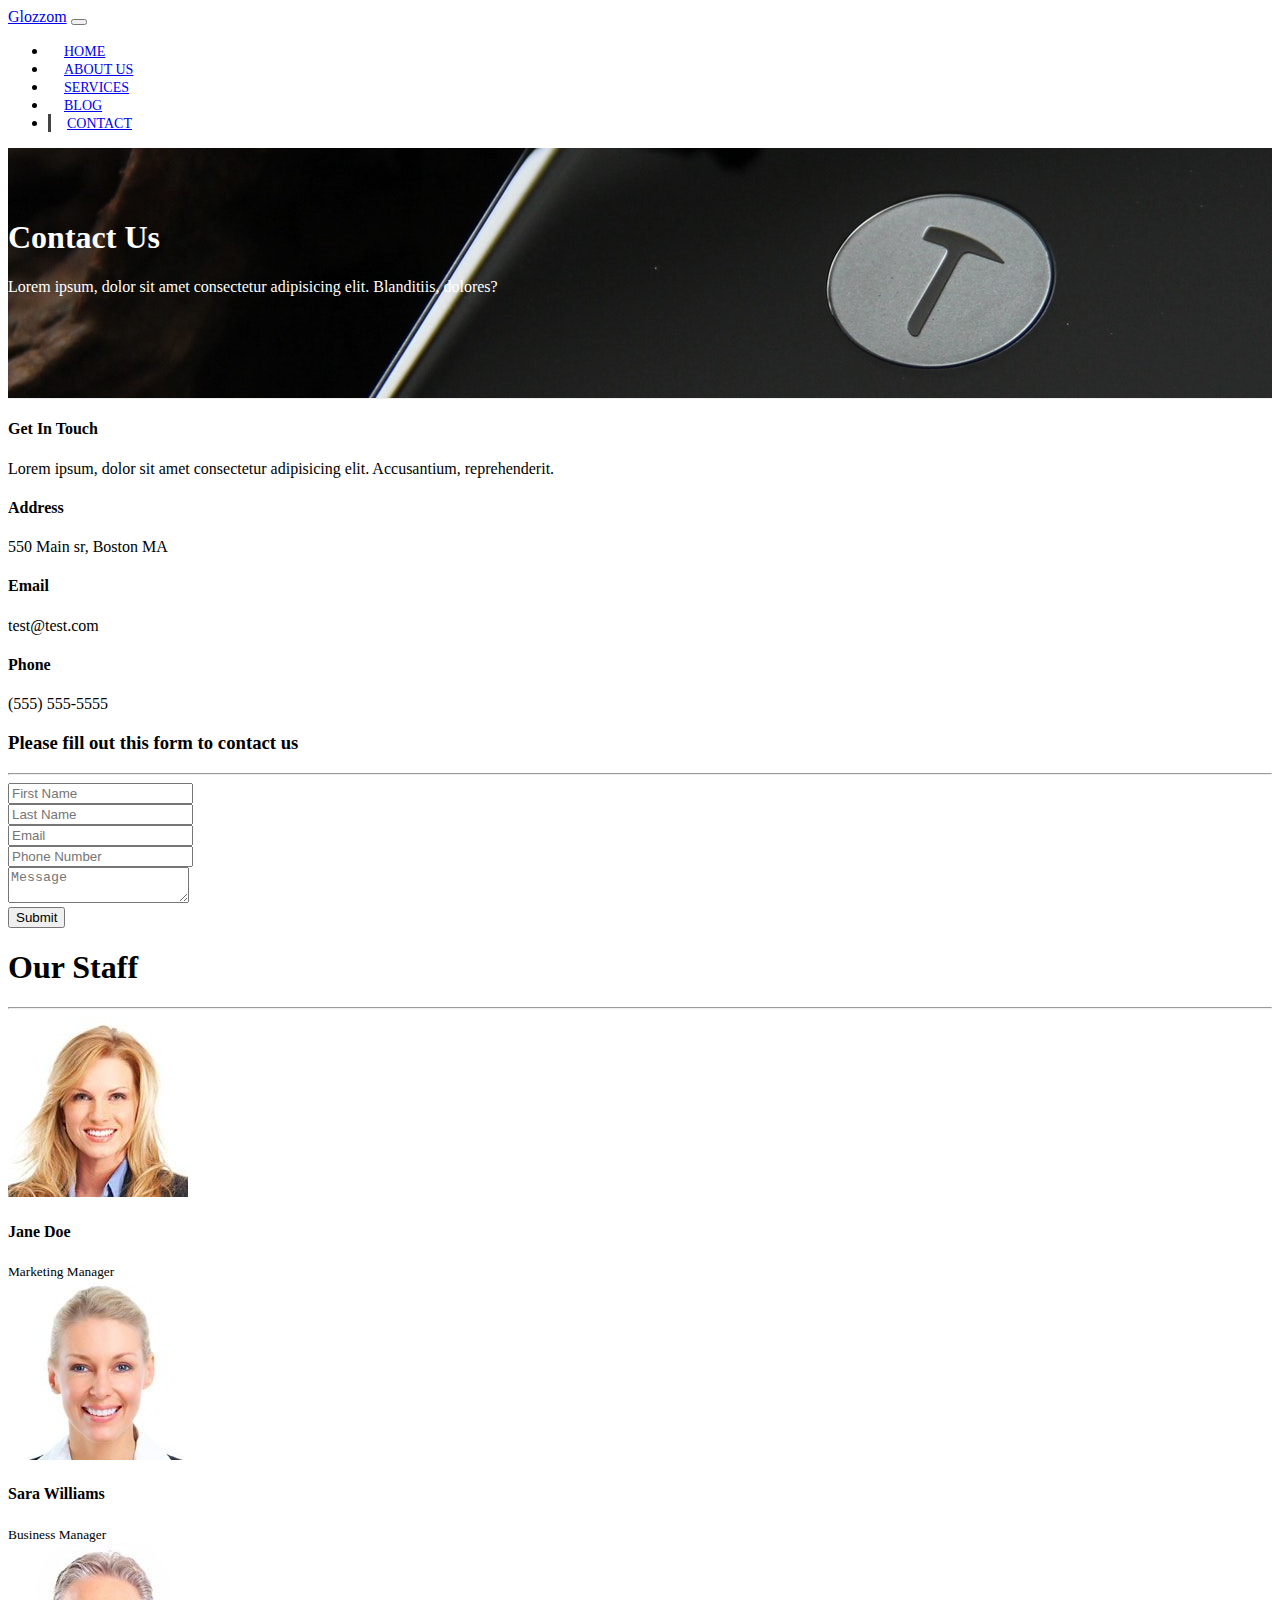
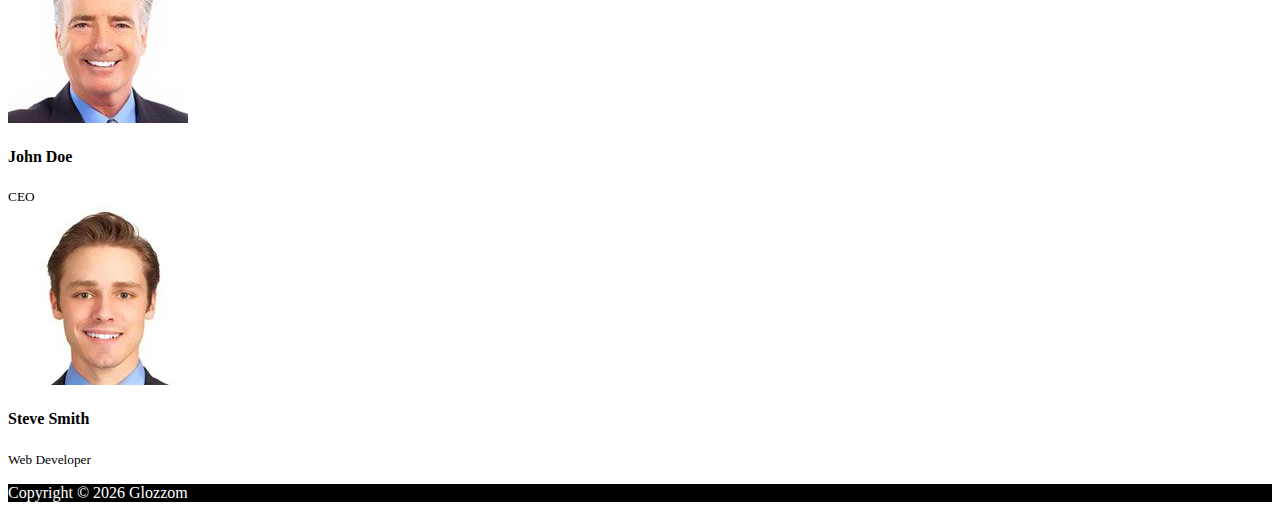
<file: contact.html>
<!DOCTYPE html>
<html lang="en">
<head>
  <meta charset="UTF-8">
  <meta name="viewport" content="width=device-width, initial-scale=1.0">
  <meta http-equiv="X-UA-Compatible" content="ie=edge">
  <link rel="stylesheet" href="https://use.fontawesome.com/releases/v5.5.0/css/all.css" integrity="sha384-B4dIYHKNBt8Bc12p+WXckhzcICo0wtJAoU8YZTY5qE0Id1GSseTk6S+L3BlXeVIU" crossorigin="anonymous">
  <link rel="stylesheet" href="https://stackpath.bootstrapcdn.com/bootstrap/4.1.3/css/bootstrap.min.css" integrity="sha384-MCw98/SFnGE8fJT3GXwEOngsV7Zt27NXFoaoApmYm81iuXoPkFOJwJ8ERdknLPMO" crossorigin="anonymous">
  <link rel="stylesheet" href="css/style.css">
  <title>Bootstrap Theme</title>
</head>

<body>
  <nav class="navbar navbar-expand-sm navbar-dark bg-dark">
    <div class="container">
      <a href="index.html" class="navbar-brand">Glozzom</a>
      <button class="navbar-toggler" data-toggle="collapse" data-target="#navbarCollapse">
        <span class="navbar-toggler-icon"></span>
      </button>
      <div class="collapse navbar-collapse" id="navbarCollapse">
        <ul class="navbar-nav ml-auto">
          <li class="nav-item">
            <a href="index.html" class="nav-link">Home</a>
          </li>
          <li class="nav-item">
            <a href="about.html" class="nav-link">About Us</a>
          </li>
          <li class="nav-item">
            <a href="services.html" class="nav-link">Services</a>
          </li>
          <li class="nav-item">
            <a href="blog.html" class="nav-link">Blog</a>
          </li>
          <li class="nav-item active">
            <a href="contact.html" class="nav-link">Contact</a>
          </li>
        </ul>
      </div>
    </div>
  </nav>

  <!-- PAGE HEADER -->
  <header id="page-header">
    <div class="container">
      <div class="row">
        <div class="col-md-6 m-auto text-center">
          <h1>Contact Us</h1>
          <p>Lorem ipsum, dolor sit amet consectetur adipisicing elit. Blanditiis, dolores?</p>
        </div>
      </div>
    </div>
  </header>

<!-- CONTACT SECTION -->
<section id="contact" class="py-3">
  <div class="container">
    <div class="row">
      <div class="col-md-4">
        <div class="card p-4">
          <div class="card-body">
            <h4>Get In Touch</h4>
            <p>Lorem ipsum, dolor sit amet consectetur adipisicing elit. Accusantium, reprehenderit.</p>
            <h4>Address</h4>
            <p>550 Main sr, Boston MA</p>
            <h4>Email</h4>
            <p>test@test.com</p>
            <h4>Phone</h4>
            <p>(555) 555-5555</p>
          </div>
        </div>
      </div>
      <div class="col-md-8">
        <div class="card p-4">
          <div class="card-body">
            <h3 class="text-center">Please fill out this form to contact us</h3>
            <hr>
            <div class="row">
              <div class="col-md-6">
                <div class="form-group">
                  <input type="text" class="form-control" placeholder="First Name">
                </div>
              </div>

              <div class="col-md-6">
                <div class="form-group">
                  <input type="text" class="form-control" placeholder="Last Name">
                </div>
              </div>

              <div class="col-md-6">
                <div class="form-group">
                  <input type="text" class="form-control" placeholder="Email">
                </div>
              </div>

              <div class="col-md-6">
                <div class="form-group">
                  <input type="text" class="form-control" placeholder="Phone Number">
                </div>
              </div>
            </div>
             <div class="row">
               <div class="col-md-12">
                  <div class="form-group">
                    <textarea class="form-control" placeholder="Message"></textarea>
                  </div>
               </div>
               <div class="col-md-12">
                  <div class="form-group">
                    <input type="submit" value="Submit" class="btn btn-outline-danger btn-block">
                  </div>
               </div>
             </div>
          </div>
        </div>
      </div>
    </div>
  </div>
</section>

<!-- STAFF -->
<section id="staff" class="py-5 text-center bg-dark text-white">
  <div class="container">
    <h1>Our Staff</h1>
    <hr>
    <div class="row">
      <div class="col-md-3">
        <img src="img/person1.jpg" alt="" class="img-fluid rounded-circle mb-2">
        <h4>Jane Doe</h4>
        <small>Marketing Manager</small>
      </div>
      <div class="col-md-3">
        <img src="img/person2.jpg" alt="" class="img-fluid rounded-circle mb-2">
        <h4>Sara Williams</h4>
        <small>Business Manager</small>
      </div>
      <div class="col-md-3">
        <img src="img/person3.jpg" alt="" class="img-fluid rounded-circle mb-2">
        <h4>John Doe</h4>
        <small>CEO</small>
      </div>
      <div class="col-md-3">
        <img src="img/person4.jpg" alt="" class="img-fluid rounded-circle mb-2">
        <h4>Steve Smith</h4>
        <small>Web Developer</small>
      </div>
    </div>
  </div>
</section>


  <!-- FOOTER -->
  <footer id="main-footer" class="text-center p-4">
    <div class="container">
      <div class="row">
        <div class="col">
          <p>Copyright &copy; <span id="year"> </span> Glozzom</p>
        </div>
      </div>
    </div>
  </footer>



  <script
  src="http://code.jquery.com/jquery-3.3.1.min.js"
  integrity="sha256-FgpCb/KJQlLNfOu91ta32o/NMZxltwRo8QtmkMRdAu8="
  crossorigin="anonymous"></script>
  <script src="https://cdnjs.cloudflare.com/ajax/libs/popper.js/1.14.3/umd/popper.min.js" integrity="sha384-ZMP7rVo3mIykV+2+9J3UJ46jBk0WLaUAdn689aCwoqbBJiSnjAK/l8WvCWPIPm49" crossorigin="anonymous"></script>
  <script src="https://stackpath.bootstrapcdn.com/bootstrap/4.1.3/js/bootstrap.min.js" integrity="sha384-ChfqqxuZUCnJSK3+MXmPNIyE6ZbWh2IMqE241rYiqJxyMiZ6OW/JmZQ5stwEULTy" crossorigin="anonymous"></script>
 
  <script>
    //Get the current year of the copyright
    $('#year').text(new Date().getFullYear());

  </script>
  
</body>
</html>
</file>
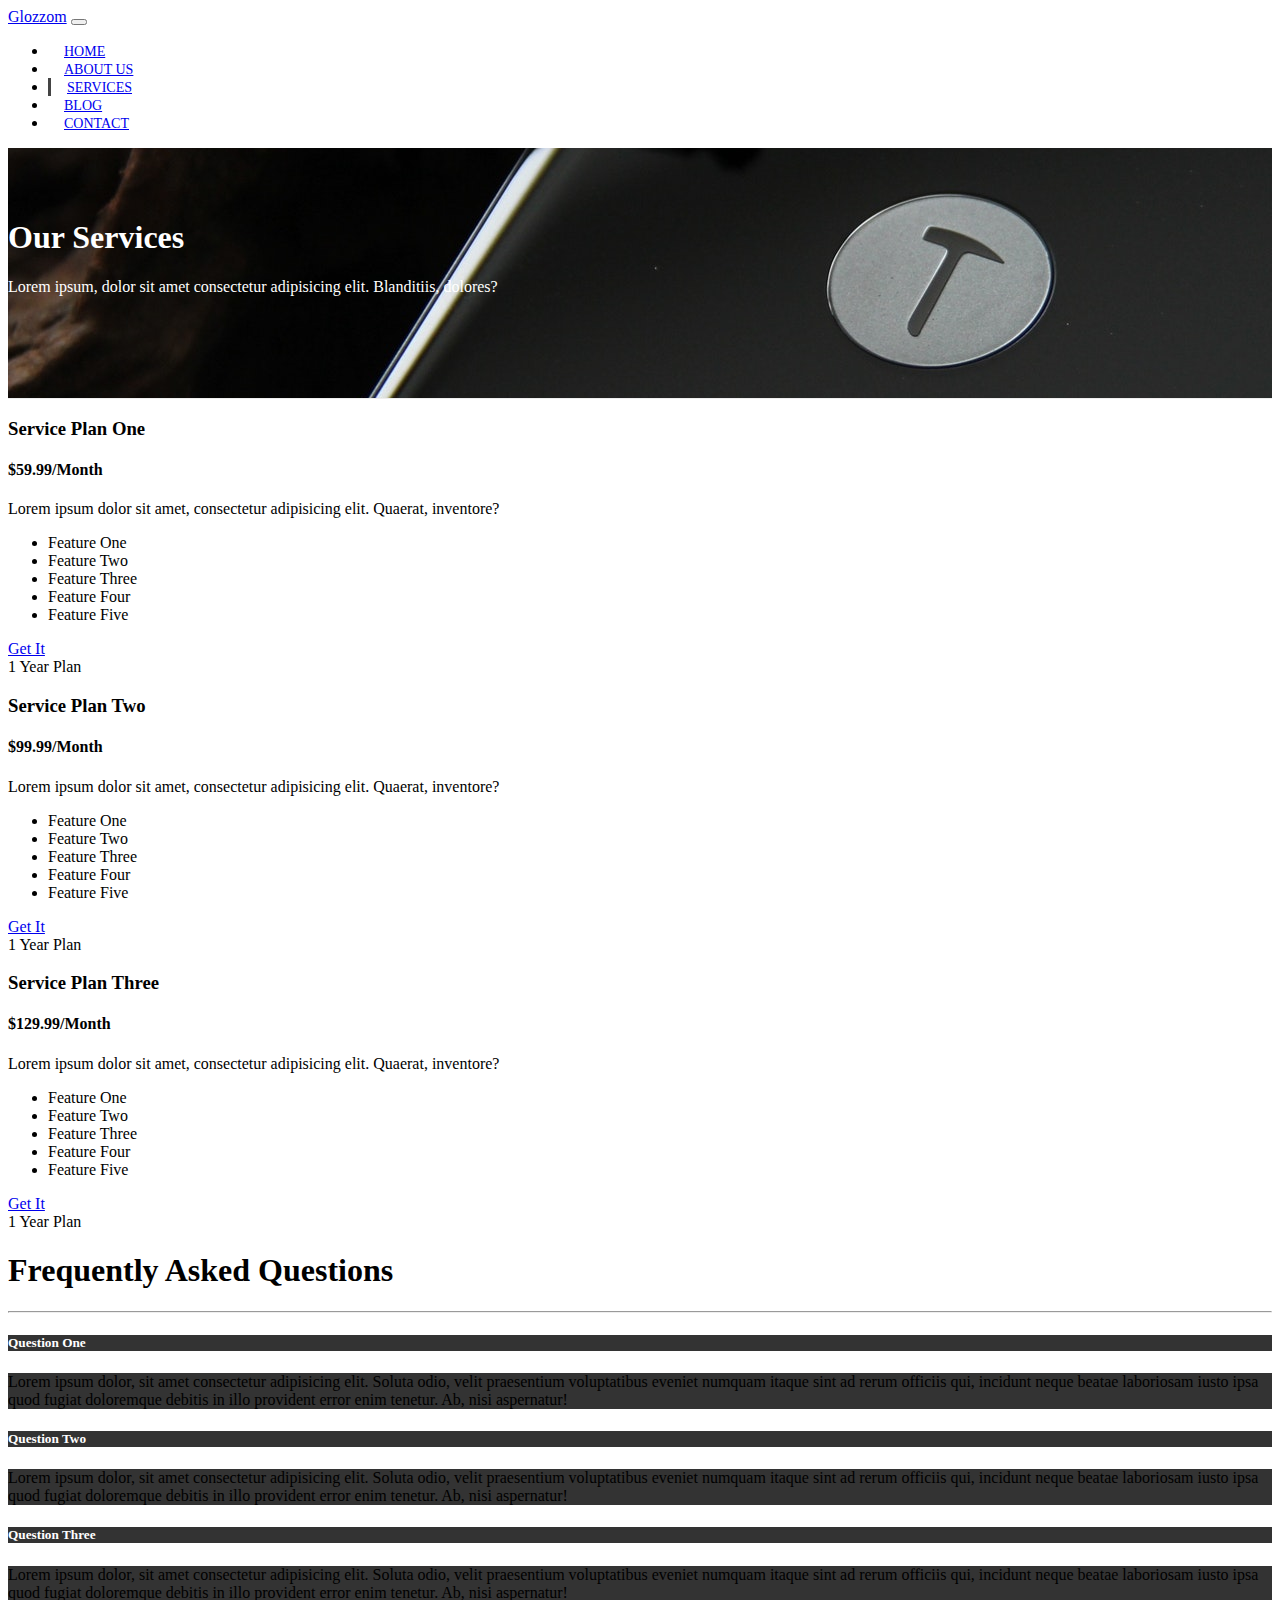
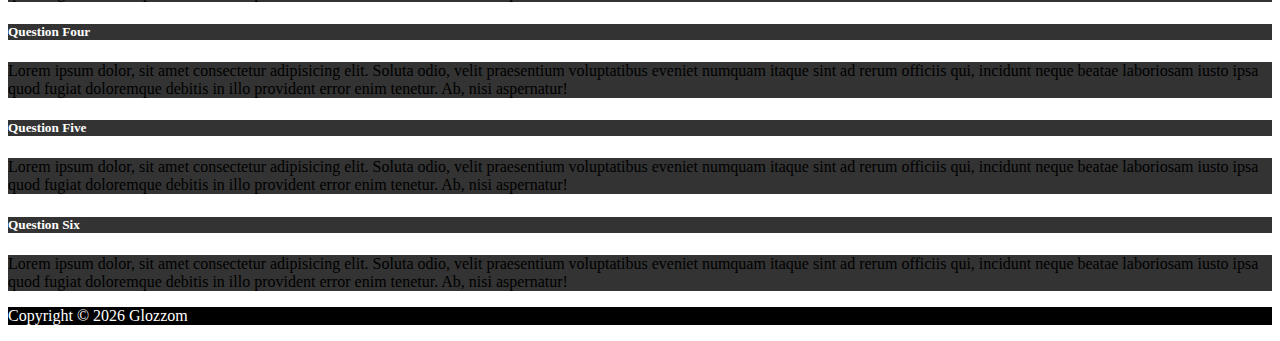
<file: services.html>
<!DOCTYPE html>
<html lang="en">
<head>
  <meta charset="UTF-8">
  <meta name="viewport" content="width=device-width, initial-scale=1.0">
  <meta http-equiv="X-UA-Compatible" content="ie=edge">
  <link rel="stylesheet" href="https://use.fontawesome.com/releases/v5.5.0/css/all.css" integrity="sha384-B4dIYHKNBt8Bc12p+WXckhzcICo0wtJAoU8YZTY5qE0Id1GSseTk6S+L3BlXeVIU" crossorigin="anonymous">
  <link rel="stylesheet" href="https://stackpath.bootstrapcdn.com/bootstrap/4.1.3/css/bootstrap.min.css" integrity="sha384-MCw98/SFnGE8fJT3GXwEOngsV7Zt27NXFoaoApmYm81iuXoPkFOJwJ8ERdknLPMO" crossorigin="anonymous">
  <link rel="stylesheet" href="css/style.css">
  <title>Bootstrap Theme</title>
</head>

<body>
  <nav class="navbar navbar-expand-sm navbar-dark bg-dark">
    <div class="container">
      <a href="index.html" class="navbar-brand">Glozzom</a>
      <button class="navbar-toggler" data-toggle="collapse" data-target="#navbarCollapse">
        <span class="navbar-toggler-icon"></span>
      </button>
      <div class="collapse navbar-collapse" id="navbarCollapse">
        <ul class="navbar-nav ml-auto">
          <li class="nav-item">
            <a href="index.html" class="nav-link">Home</a>
          </li>
          <li class="nav-item">
            <a href="about.html" class="nav-link">About Us</a>
          </li>
          <li class="nav-item active">
            <a href="services.html" class="nav-link">Services</a>
          </li>
          <li class="nav-item">
            <a href="blog.html" class="nav-link">Blog</a>
          </li>
          <li class="nav-item">
            <a href="contact.html" class="nav-link">Contact</a>
          </li>
        </ul>
      </div>
    </div>
  </nav>

  <!-- PAGE HEADER -->
  <header id="page-header">
    <div class="container">
      <div class="row">
        <div class="col-md-6 m-auto text-center">
          <h1>Our Services</h1>
          <p>Lorem ipsum, dolor sit amet consectetur adipisicing elit. Blanditiis, dolores?</p>
        </div>
      </div>
    </div>
  </header>

  <!-- SERVICES SECTION -->
  <section id="services" class="py-5">
    <div class="container">
      <div class="row">
        <div class="col-md-4">
          <div class="card text-center">
            <div class="card-header bg-dark text-white">
              <h3>Service Plan One</h3>
            </div>
            <div class="card-body">
              <h4 class="card-title">$59.99/Month</h4>
              <p class="card-text">Lorem ipsum dolor sit amet, consectetur adipisicing elit. Quaerat, inventore?</p>
              <ul class="list-group">
                <li class="list-group-item">
                  <i class="fas fa-check"></i> Feature One
                </li>
                <li class="list-group-item">
                  <i class="fas fa-check"></i> Feature Two
                </li>
                <li class="list-group-item">
                  <i class="fas fa-check"></i> Feature Three
                </li>
                <li class="list-group-item">
                  <i class="fas fa-check"></i> Feature Four
                </li>
                <li class="list-group-item">
                  <i class="fas fa-check"></i> Feature Five
                </li>
              </ul>
              <a href="#" class="btn btn-danger btn-block mt-2">Get It</a>
            </div>
            <div class="card-footer text-muted">
              1 Year Plan
            </div>
          </div>
        </div>
        <div class="col-md-4">
          <div class="card text-center">
            <div class="card-header bg-dark text-white">
              <h3>Service Plan Two</h3>
            </div>
            <div class="card-body">
              <h4 class="card-title">$99.99/Month</h4>
              <p class="card-text">Lorem ipsum dolor sit amet, consectetur adipisicing elit. Quaerat, inventore?</p>
              <ul class="list-group">
                <li class="list-group-item">
                  <i class="fas fa-check"></i> Feature One
                </li>
                <li class="list-group-item">
                  <i class="fas fa-check"></i> Feature Two
                </li>
                <li class="list-group-item">
                  <i class="fas fa-check"></i> Feature Three
                </li>
                <li class="list-group-item">
                  <i class="fas fa-check"></i> Feature Four
                </li>
                <li class="list-group-item">
                  <i class="fas fa-check"></i> Feature Five
                </li>
              </ul>
              <a href="#" class="btn btn-danger btn-block mt-2">Get It</a>
            </div>
            <div class="card-footer text-muted">
              1 Year Plan
            </div>
          </div>
        </div>
        <div class="col-md-4">
          <div class="card text-center">
            <div class="card-header bg-dark text-white">
              <h3>Service Plan Three</h3>
            </div>
            <div class="card-body">
              <h4 class="card-title">$129.99/Month</h4>
              <p class="card-text">Lorem ipsum dolor sit amet, consectetur adipisicing elit. Quaerat, inventore?</p>
              <ul class="list-group">
                <li class="list-group-item">
                  <i class="fas fa-check"></i> Feature One
                </li>
                <li class="list-group-item">
                  <i class="fas fa-check"></i> Feature Two
                </li>
                <li class="list-group-item">
                  <i class="fas fa-check"></i> Feature Three
                </li>
                <li class="list-group-item">
                  <i class="fas fa-check"></i> Feature Four
                </li>
                <li class="list-group-item">
                  <i class="fas fa-check"></i> Feature Five
                </li>
              </ul>
              <a href="#" class="btn btn-danger btn-block mt-2">Get It</a>
            </div>
            <div class="card-footer text-muted">
              1 Year Plan
            </div>
          </div>
        </div>
      </div>
    </div>
  </section>

  <!-- FAQ -->
  <section id="faq" class="p-5 bg-dark text-white">
    <div class="container">
      <h1 class="text-center">Frequently Asked Questions</h1>
      <hr>
      <div class="row">
        <div class="col-md-6">
          <div id="accordion">
            <div class="card">
              <div class="card-header">
                <h5 class="mb-0">
                  <a href="#collapseOne" data-toggle="collapse" data-parent="accordion">
                    Question One
                  </a>
                </h5>
              </div>
              <div id="collapseOne" class="collapse">
                <div class="card-body">
                  Lorem ipsum dolor, sit amet consectetur adipisicing elit. Soluta odio, velit praesentium voluptatibus eveniet numquam itaque sint ad rerum officiis qui, incidunt neque beatae laboriosam iusto ipsa quod fugiat doloremque debitis in illo provident error enim tenetur. Ab, nisi aspernatur!
                </div>
              </div>
            </div>

            <div class="card">
              <div class="card-header">
                <h5 class="mb-0">
                  <a href="#collapseTwo" data-toggle="collapse" data-parent="accordion">
                    Question Two
                  </a>
                </h5>
              </div>
              <div id="collapseTwo" class="collapse">
                <div class="card-body">
                  Lorem ipsum dolor, sit amet consectetur adipisicing elit. Soluta odio, velit praesentium voluptatibus eveniet numquam itaque sint ad rerum officiis qui, incidunt neque beatae laboriosam iusto ipsa quod fugiat doloremque debitis in illo provident error enim tenetur. Ab, nisi aspernatur!
                </div>
              </div>
            </div>

            <div class="card">
              <div class="card-header">
                <h5 class="mb-0">
                  <a href="#collapseThree" data-toggle="collapse" data-parent="accordion">
                    Question Three
                  </a>
                </h5>
              </div>

              <div id="collapseThree" class="collapse">
                <div class="card-body">
                  Lorem ipsum dolor, sit amet consectetur adipisicing elit. Soluta odio, velit praesentium voluptatibus eveniet numquam itaque sint ad rerum officiis qui, incidunt neque beatae laboriosam iusto ipsa quod fugiat doloremque debitis in illo provident error enim tenetur. Ab, nisi aspernatur!
                </div>
              </div>
            </div>

          </div>
        </div>

        <div class="col-md-6">
          <div id="accordion">
              <div class="card">
                <div class="card-header">
                  <h5 class="mb-0">
                    <a href="#collapseFour" data-toggle="collapse" data-parent="accordion">
                      Question Four
                    </a>
                  </h5>
                </div>
                <div id="collapseFour" class="collapse">
                  <div class="card-body">
                    Lorem ipsum dolor, sit amet consectetur adipisicing elit. Soluta odio, velit praesentium voluptatibus eveniet numquam itaque sint ad rerum officiis qui, incidunt neque beatae laboriosam iusto ipsa quod fugiat doloremque debitis in illo provident error enim tenetur. Ab, nisi aspernatur!
                  </div>
                </div>
              </div>
  
              <div class="card">
                <div class="card-header">
                  <h5 class="mb-0">
                    <a href="#collapseFive" data-toggle="collapse" data-parent="accordion">
                      Question Five
                    </a>
                  </h5>
                </div>
                <div id="collapseFive" class="collapse">
                  <div class="card-body">
                    Lorem ipsum dolor, sit amet consectetur adipisicing elit. Soluta odio, velit praesentium voluptatibus eveniet numquam itaque sint ad rerum officiis qui, incidunt neque beatae laboriosam iusto ipsa quod fugiat doloremque debitis in illo provident error enim tenetur. Ab, nisi aspernatur!
                  </div>
                </div>
              </div>
  
              <div class="card">
                <div class="card-header">
                  <h5 class="mb-0">
                    <a href="#collapseSix" data-toggle="collapse" data-parent="accordion">
                      Question Six
                    </a>
                  </h5>
                </div>
  
                <div id="collapseSix" class="collapse">
                  <div class="card-body">
                    Lorem ipsum dolor, sit amet consectetur adipisicing elit. Soluta odio, velit praesentium voluptatibus eveniet numquam itaque sint ad rerum officiis qui, incidunt neque beatae laboriosam iusto ipsa quod fugiat doloremque debitis in illo provident error enim tenetur. Ab, nisi aspernatur!
                  </div>
                </div>
             </div>
          </div>
        </div>
      </div>
    </div>
  </section>

  <!-- FOOTER -->
  <footer id="main-footer" class="text-center p-4">
    <div class="container">
      <div class="row">
        <div class="col">
          <p>Copyright &copy; <span id="year"> </span> Glozzom</p>
        </div>
      </div>
    </div>
  </footer>



  <script
  src="http://code.jquery.com/jquery-3.3.1.min.js"
  integrity="sha256-FgpCb/KJQlLNfOu91ta32o/NMZxltwRo8QtmkMRdAu8="
  crossorigin="anonymous"></script>
  <script src="https://cdnjs.cloudflare.com/ajax/libs/popper.js/1.14.3/umd/popper.min.js" integrity="sha384-ZMP7rVo3mIykV+2+9J3UJ46jBk0WLaUAdn689aCwoqbBJiSnjAK/l8WvCWPIPm49" crossorigin="anonymous"></script>
  <script src="https://stackpath.bootstrapcdn.com/bootstrap/4.1.3/js/bootstrap.min.js" integrity="sha384-ChfqqxuZUCnJSK3+MXmPNIyE6ZbWh2IMqE241rYiqJxyMiZ6OW/JmZQ5stwEULTy" crossorigin="anonymous"></script>
 
  <script>
    //Get the current year of the copyright
    $('#year').text(new Date().getFullYear());

  </script>
  
</body>
</html>
</file>
<file: css/style.css>
body {
  overflow-x: hidden;
}

.navbar .nav-link {
   font-size: 14px;
   text-transform: uppercase;
   padding-left: 1rem !important;
   padding-right: 1rem !important;
}

.navbar .nav-item.active {
  border-left: #444 3px solid; 
}

.carousel-item {
  height: 450px;
}

.carousel-image-1 {
  background: url('../img/image1.jpg ');
  background-size: cover;
}

.carousel-image-2 {
  background: url('../img/image2.jpg ');
  background-size: cover;
}

.carousel-image-3 {
  background: url('../img/image3.jpg ');
  background-size: cover;
}

#home-heading {
  position: relative;
  min-height: 200px;
  background: url('../img/lights.jpg');
  background-attachment: fixed;
  background-repeat: no-repeat;
  text-align: center;
  color: #fff;
}

.dark-overlay {
  position: absolute;
  top: 0;
  left: 0;
  width: 100%;
  height: 100%;
  background: rgba(0, 0, 0, 0.7);
}

#video-play {
  position: relative;
  min-height: 200px;
  background: url('../img/media.jpg');
  background-attachment: fixed;
  background-repeat: no-repeat;
  background-position: 0 -300px;
  text-align: center;
  color: #fff;
}

#video-play a {
  color: #fff;
}

#page-header {
  height: 200px;
  background: url('../img/image1.jpg');
  background-position: 0 -360px;
  background-attachment: fixed;
  color: #fff;
  border-bottom: 1px #eee solid;
  padding-top: 50px;
}

.about-img {
  margin-top: -50px;
}

#faq .card {
  border: #444;
}

#faq a {
  color: #fff;
  text-decoration: none;
}

#faq .card-body,
#faq .card-header {
  background: #333;
}

#main-footer {
  background: #000;
  color: #fff; 
}
</file>
